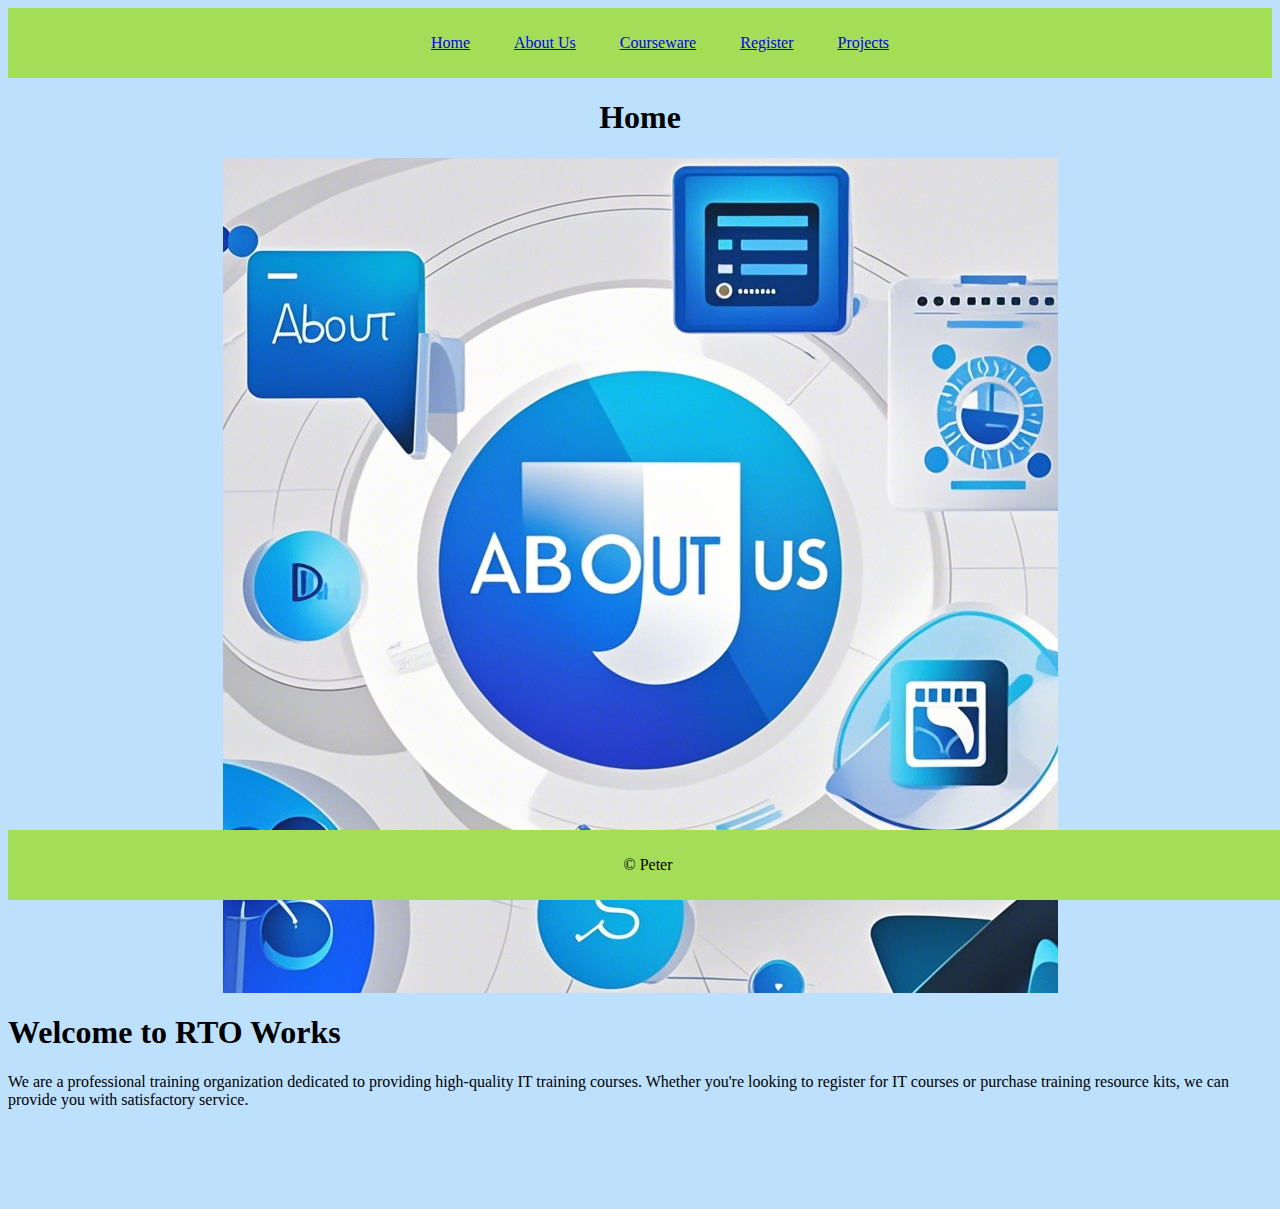
<file: index.html>
<!DOCTYPE html>
<html lang="en">
<head>
    <meta charset="UTF-8">
    <meta name="viewport" content="width=device-width, initial-scale=1.0">
    <title>Home</title>
    <link rel="stylesheet" href="styles.css">
</head>
<body class="change-bg">

<!-- Navigation bar -->
<nav class="nav-bar">
    <ul>
        <li><a href="index.html">Home</a></li>
        <li><a href="about.html">About Us</a></li>
        <li><a href="course.html">Courseware</a></li>
        <li><a href="enquiry.html">Register</a></li>
        <li><a href="projects.html">Projects</a></li>
    </ul>
</nav>

<!-- Page name -->
<div class="page-name">
    <h1>Home</h1>
</div>

<!-- Image -->
<section class="image-section-home">
    <img src="home.png" alt="Home Image">
</section>

<!-- RTO name and introduction -->
<section class="introduction">
    <h1>Welcome to RTO Works</h1>
    <p>We are a professional training organization dedicated to providing high-quality IT training courses. Whether you're looking to register for IT courses or purchase training resource kits, we can provide you with satisfactory service.</p>
</section>

<!-- Footer -->
<footer class="footer">
    <p>&copy;  Peter</p>
</footer>

</body>
</html>
</file>
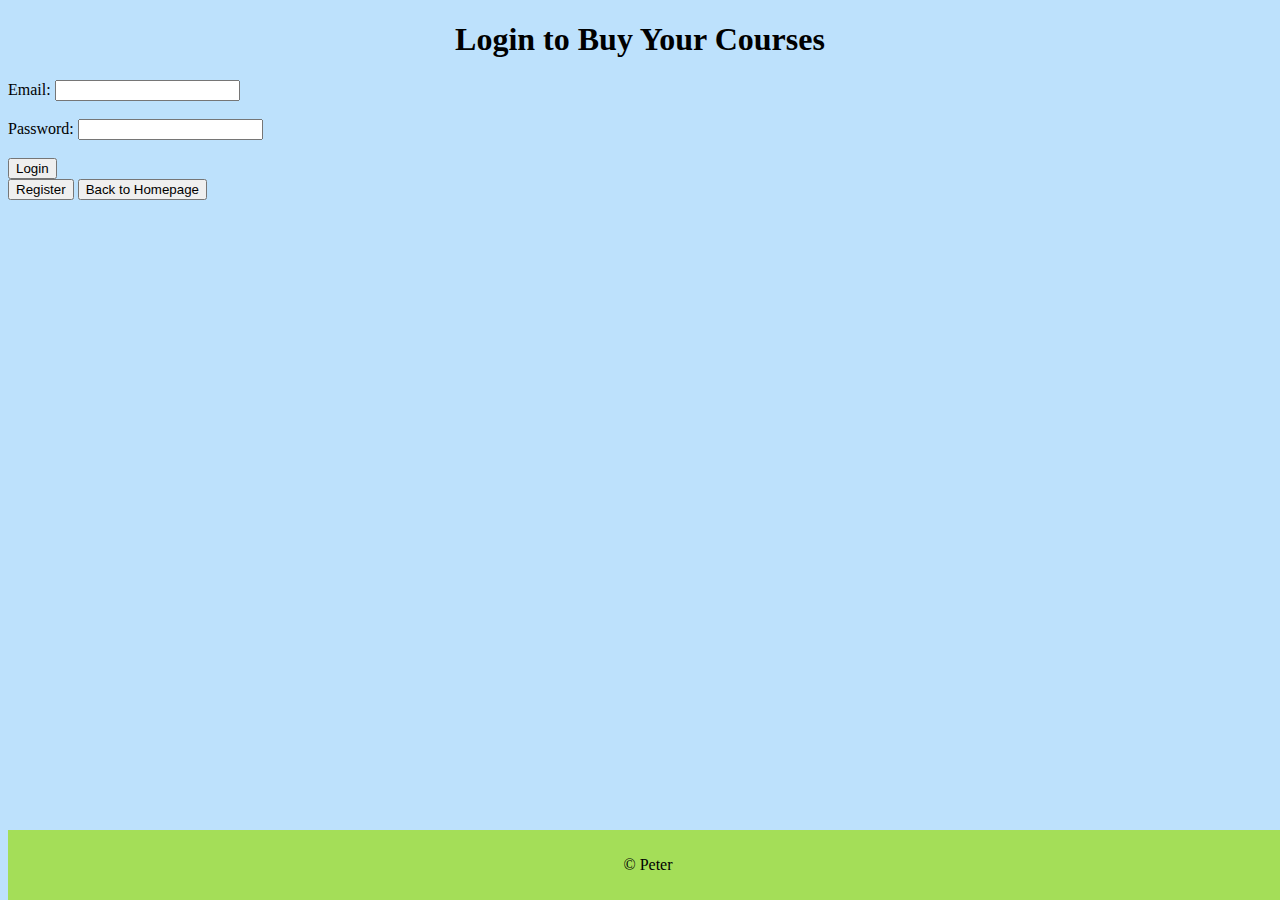
<file: course.html>
<!DOCTYPE html>
<html lang="en">
<head>
    <meta charset="UTF-8">
    <meta name="viewport" content="width=device-width, initial-scale=1.0">
    <title>Courseware</title>
    <link rel="stylesheet" href="styles.css">
</head>
<script src="script.js" defer></script>
<body class="change-bg">

<!-- Navigation bar -->
<nav class="nav-bar">
    <ul>
        <li><a href="index.html">Home</a></li>
        <li><a href="about.html">About Us</a></li>
        <li><a href="course.html">Courseware</a></li>
        <li><a href="enquiry.html">Register</a></li>
        <li><a href="projects.html">Projects</a></li>
        <button id="logoutButton">Logout</button>
    </ul>
</nav>

<!-- Page name -->
<div class="page-name">
    <h1>Courseware</h1>
</div>

<!-- Course sections -->
<section class="course-section">
    <div class="course">
        <h2>Course 1</h2>
        <p>Price: $15</p>
        <input type="text" placeholder="Enter quantity">
        <button>Add to Cart</button>
        <button class="remove-course">Remove course</button>
    </div>
    <div class="course">
        <h2>Course 2</h2>
        <p>Price: $20</p>
        <input type="text" placeholder="Enter quantity">
        <button>Add to Cart</button>
        <button class="remove-course">Remove course</button>
    </div>
    <div class="course">
        <h2>Course 3</h2>
        <p>Price: $25</p>
        <input type="text" placeholder="Enter quantity">
        <button>Add to Cart</button>
        <button class="remove-course">Remove course</button>
    </div>
    <div class="course">
        <h2>Course 4</h2>
        <p>Price: $30</p>
        <input type="text" placeholder="Enter quantity">
        <button>Add to Cart</button>
        <button class="remove-course">Remove course</button>
    </div>
    <div class="course">
        <h2>Course 5</h2>
        <p>Price: $35</p>
        <input type="text" placeholder="Enter quantity">
        <button>Add to Cart</button>
        <button class="remove-course">Remove course</button>
    </div>
</section>

<!-- Total price section -->
<section class="total-price-section">
    <h2>Total Price for All Courses</h2>
    <!-- Total price for all courses will be displayed here -->
    <button class="clear-cart">Clear Cart</button>
    <button class="checkout">Checkout</button>
</section>

<!-- Footer -->
<footer class="footer">
    <p>&copy;  Peter</p>
</footer>

</body>
</html>
</file>
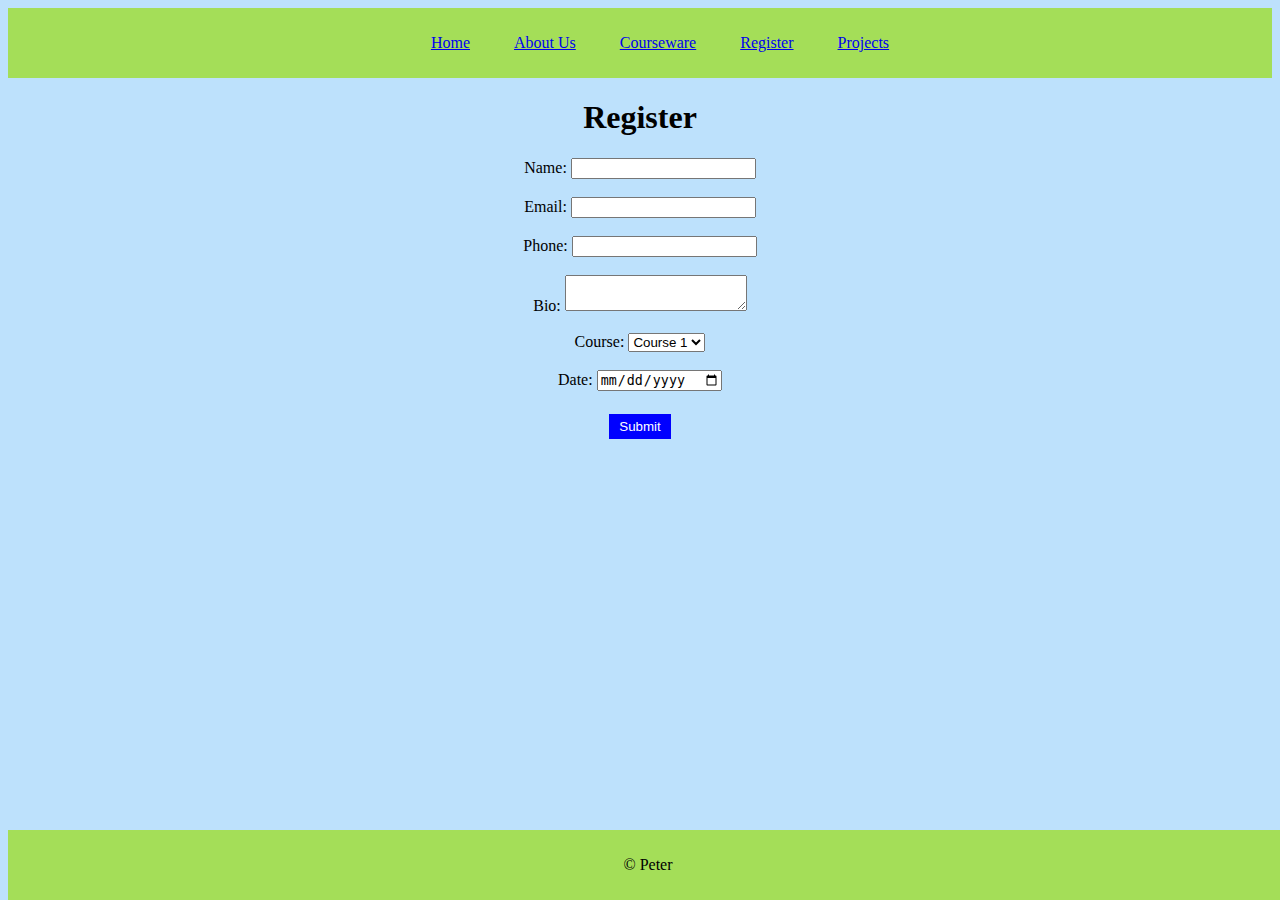
<file: enquiry.html>
<!DOCTYPE html>
<html lang="en">
<head>
    <meta charset="UTF-8">
    <meta name="viewport" content="width=device-width, initial-scale=1.0">
    <title>Register</title>
    <link rel="stylesheet" href="styles.css">
</head>
<script src="script.js" defer></script>
<body class="change-bg">

<!-- Navigation bar -->
<nav class="nav-bar">
    <ul>
        <li><a href="index.html">Home</a></li>
        <li><a href="about.html">About Us</a></li>
        <li><a href="course.html">Courseware</a></li>
        <li><a href="enquiry.html">Register</a></li>
        <li><a href="projects.html">Projects</a></li>
    </ul>
</nav>

<!-- Page name -->
<div class="page-name">
    <h1>Register</h1>
</div>

<!-- Registration form -->
<section class="registration-form">
    <form>
        <label for="name">Name:</label>
        <input type="text" id="name" name="name" required><br><br>

        <label for="email">Email:</label>
        <input type="email" id="email" name="email" required><br><br>

        <label for="phone">Phone:</label>
        <input type="tel" id="phone" name="phone" required><br><br>

        <label for="bio">Bio:</label>
        <textarea id="bio" name="bio"></textarea><br><br>
<!-- Courses -->
        <label for="course">Course:</label>
        <select id="course" name="course">
            <option value="course1">Course 1</option>
            <option value="course2">Course 2</option>
            <option value="course3">Course 3</option>
            <option value="course4">Course 4</option>
            <option value="course5">Course 5</option>
        </select><br><br>

        <label for="date">Date:</label>
        <input type="date" id="date" name="date" required><br><br>

        <input type="submit" value="Submit">
    </form>
</section>

<!-- Footer -->
<footer class="footer">
    <p>&copy;  Peter</p>
</footer>

</body>
</html>
</file>
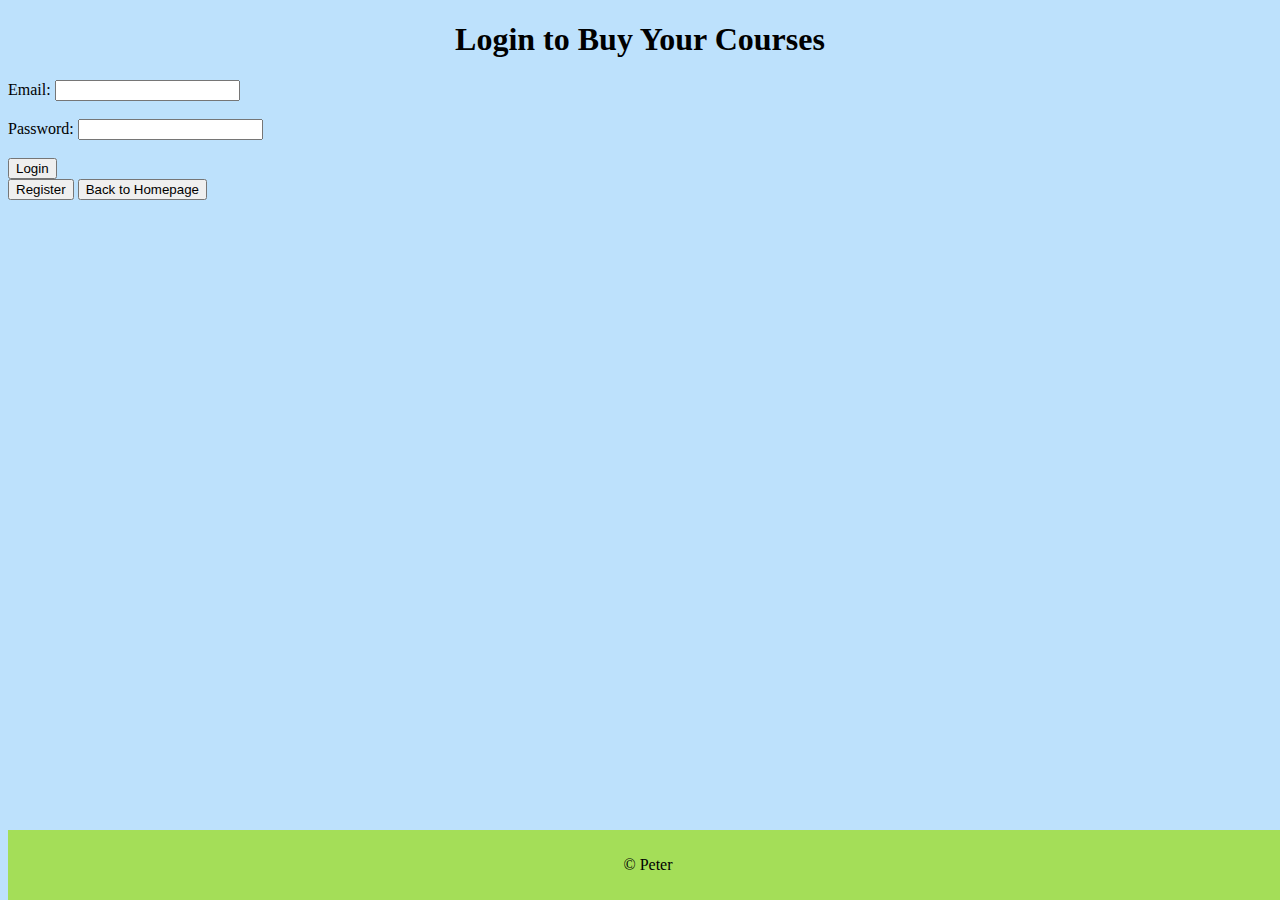
<file: login.html>
<!DOCTYPE html>
<html lang="en">
<head>
    <meta charset="UTF-8">
    <meta name="viewport" content="width=device-width, initial-scale=1.0">
    <title>Login</title>
    <link rel="stylesheet" href="styles.css">
</head>
<script src="script.js" defer></script>
<body class="change-bg">

<!-- Page name -->
<div class="page-name">
    <h1>Login to Buy Your Courses</h1>
</div>

<!-- Login Form -->
<section class="login-form">
    <form id="loginForm">
        <label for="email">Email:</label>
        <input type="email" id="email" name="email" required><br><br>

        <label for="password">Password:</label>
        <input type="password" id="password" name="password" required><br><br>

        <input type="submit" value="Login">
    </form>
    <button onclick="window.location.href='register.html'">Register</button>
    <button onclick="window.location.href='index.html'">Back to Homepage</button>
</section>

<!-- Footer -->
<footer class="footer">
    <p>&copy;  Peter</p>
</footer>

</body>
</html>
</file>
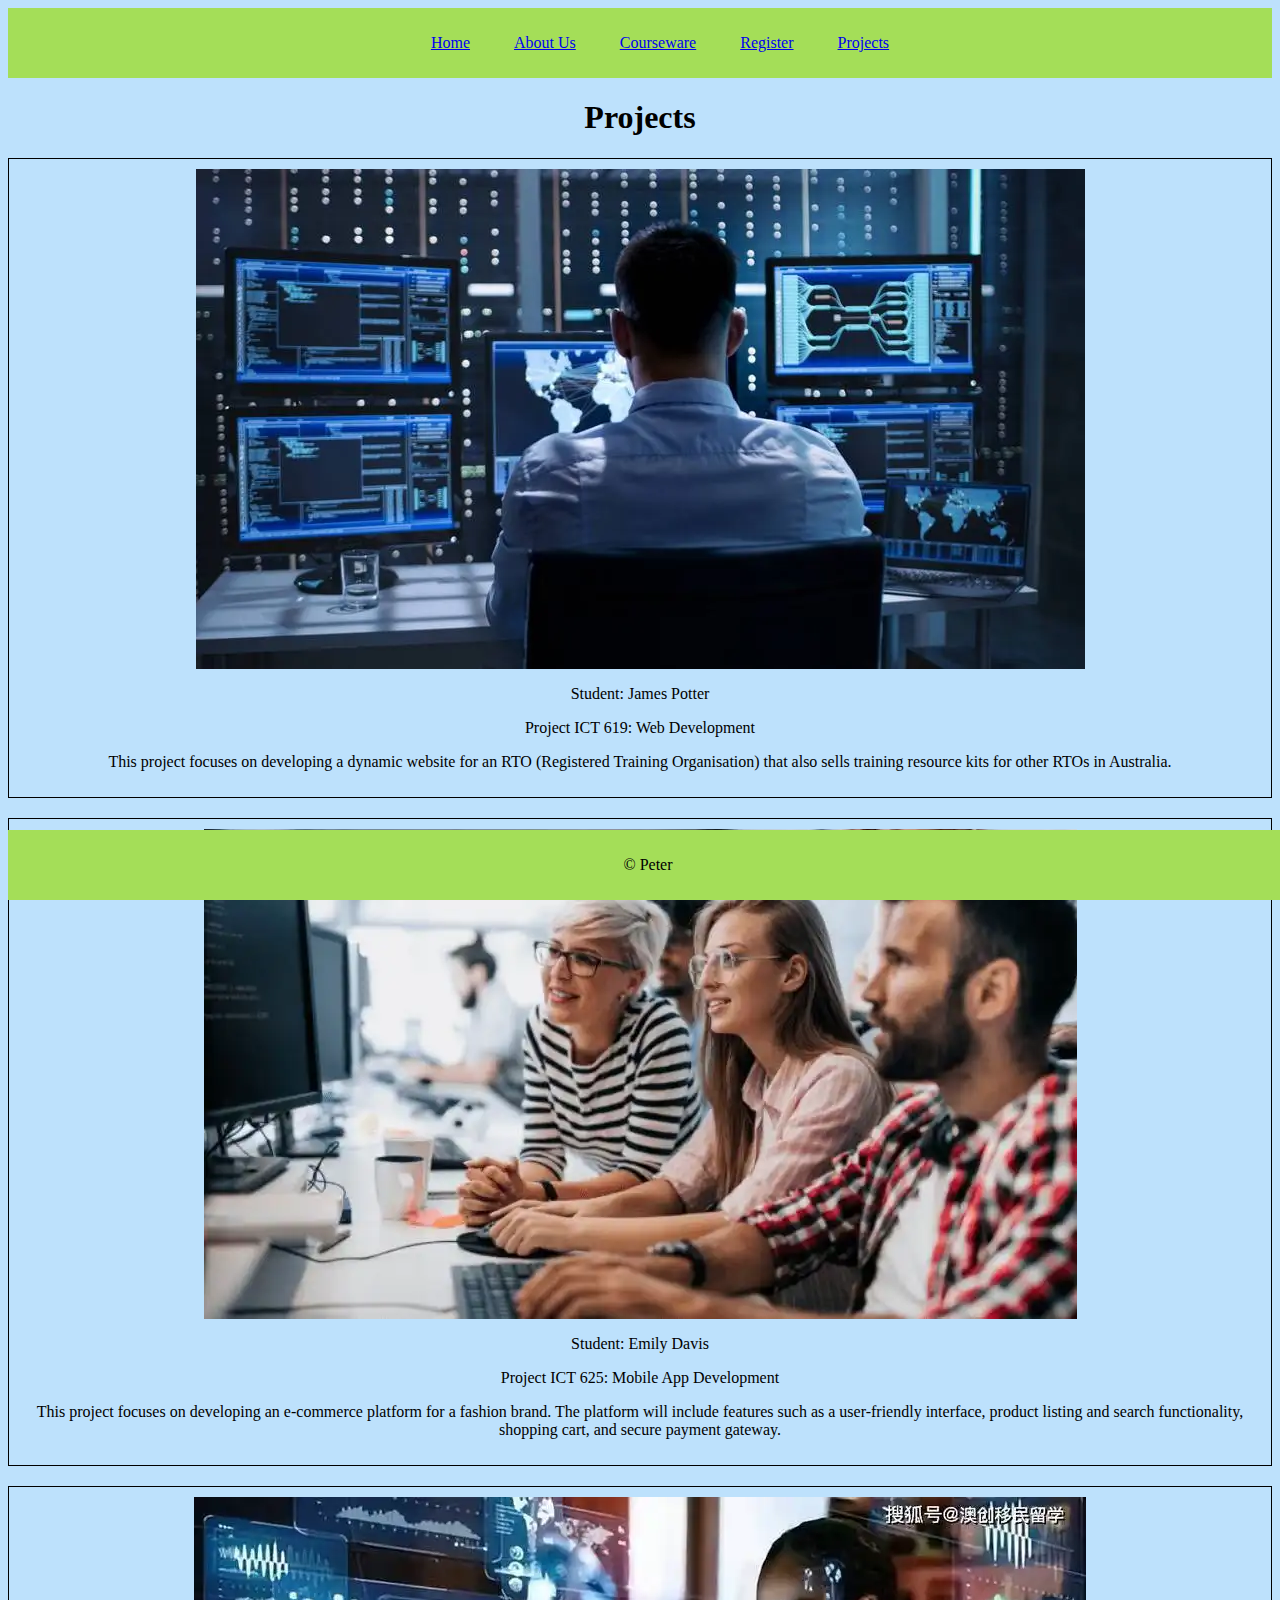
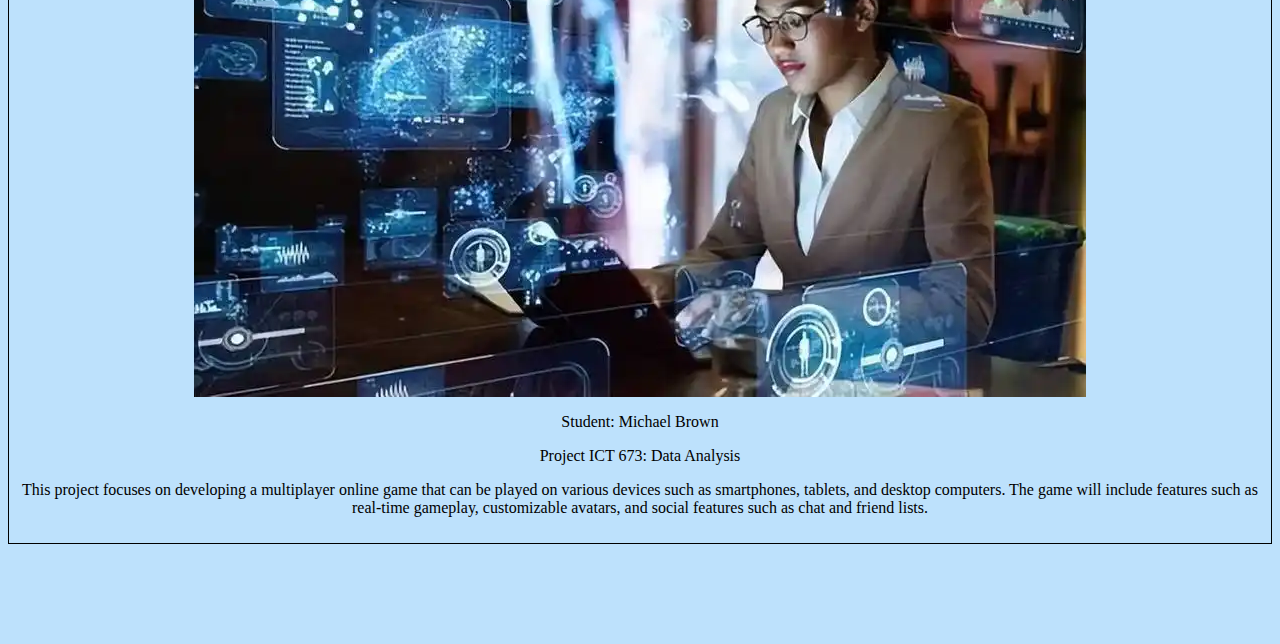
<file: projects.html>
<!DOCTYPE html>
<html lang="en">
<head>
    <meta charset="UTF-8">
    <meta name="viewport" content="width=device-width, initial-scale=1.0">
    <title>Projects</title>
    <link rel="stylesheet" href="styles.css">
</head>
<body>

<!-- Navigation bar -->
<nav class="nav-bar">
    <ul>
        <li><a href="index.html">Home</a></li>
        <li><a href="about.html">About Us</a></li>
        <li><a href="course.html">Courseware</a></li>
        <li><a href="enquiry.html">Register</a></li>
        <li><a href="projects.html">Projects</a></li>
    </ul>
</nav>

<!-- Page name -->
<div class="page-name">
    <h1>Projects</h1>
    <body class="change-bg">

<!-- Project sections -->
<section class="project-section">
    <div class="project">
        <img src="project1.png" alt="Project 1">
        <p>Student: James Potter</p>
        <p>Project ICT 619: Web Development</p>
        <p>This project focuses on developing a dynamic website for an RTO (Registered Training Organisation) that also sells training resource kits for other RTOs in Australia. </p>
    </div>
    <div class="project">
        <img src="project2.png" alt="Project 2">
        <p>Student: Emily Davis</p>
        <p>Project ICT 625: Mobile App Development</p>
        <p>This project focuses on developing an e-commerce platform for a fashion brand. The platform will include features such as a user-friendly interface, product listing and search functionality, shopping cart, and secure payment gateway.</p>
    </div>
    <div class="project">
        <img src="project3.png" alt="Project 3">
        <p>Student: Michael Brown</p>
        <p>Project ICT 673: Data Analysis</p>
        <p>This project focuses on developing a multiplayer online game that can be played on various devices such as smartphones, tablets, and desktop computers. The game will include features such as real-time gameplay, customizable avatars, and social features such as chat and friend lists.</p>
    </div>
</section>

<!-- Footer -->
<footer class="footer">
    <p>&copy;  Peter</p>
</footer>

</body>
</html>
</file>
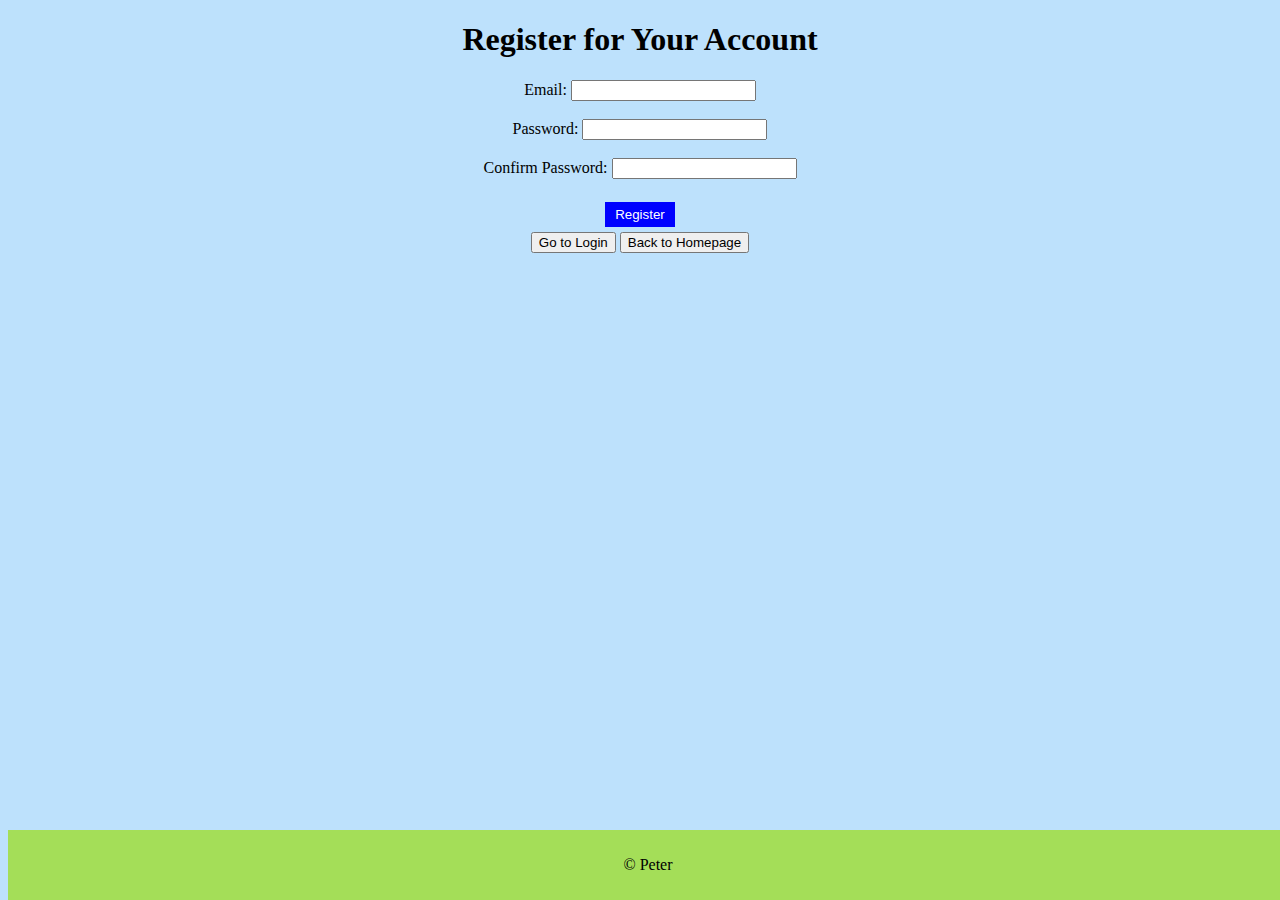
<file: register.html>
<!DOCTYPE html>
<html lang="en">
<head>
    <meta charset="UTF-8">
    <meta name="viewport" content="width=device-width, initial-scale=1.0">
    <title>Register</title>
    <link rel="stylesheet" href="styles.css">
</head>
<script src="script.js" defer></script>
<body class="change-bg">

<!-- Page name -->
<div class="page-name">
    <h1>Register for Your Account</h1>
</div>

<!-- Registration Form -->
<section class="registration-form">
    <form id="registerForm">
        <label for="email">Email:</label>
        <input type="email" id="email" name="email" required><br><br>

        <label for="password">Password:</label>
        <input type="password" id="password" name="password" required><br><br>

        <label for="confirm-password">Confirm Password:</label>
        <input type="password" id="confirm-password" name="confirm-password" required><br><br>

        <input type="submit" value="Register">
    </form>
    <button onclick="window.location.href='login.html'">Go to Login</button>
    <button onclick="window.location.href='home.html'">Back to Homepage</button>
</section>

<!-- Footer -->
<footer class="footer">
    <p>&copy;  Peter</p>
</footer>

</body>
</html>
</file>
<file: styles.css>
/* Peter */
.nav-bar {
    background-color: #a4de58;
    padding: 10px 0; /* Padding for the top and bottom of the navigation bar */
}

.nav-bar ul {
    list-style-type: none;
    text-align: center;
}

.nav-bar ul li {
    display: inline;
    margin: 0 20px;
}

.footer {
    background-color: #a4de58;
    padding: 10px 0;
    text-align: center; /* Center aligning the content within the footer */
    position: fixed;
    width: 100%;
    bottom: 0;
}

/* Page-specific styles */
.page-name,
.image-section,
.registration-form {
    text-align: center;
}

.image-section img,
.project img,
.image-section-about img,
.image-section-home img {
    display: block;
    margin: 0 auto;
}

.course-section {
    display: flex;
    flex-wrap: wrap;
}

.course {
    width: 20%;
    border: 1px solid #000;
    margin: 10px;
    padding: 10px;
    text-align: center;
}

.course button,
.registration-form input[type="button"],
.registration-form input[type="submit"] {
    background-color: blue;
    color: white;
    border: none;
    padding: 5px 10px;
    margin: 5px;
    cursor: pointer;
}

/* Styling for project section */
.project {
    border: 1px solid #000;
    padding: 10px;
    text-align: center;
    margin-bottom: 20px;
}

body {
    margin-bottom: 100px;
}

/* Add a class for background color change */
.change-bg {
    background-color: #bde1fc; /* Default background color */
}
</file>
